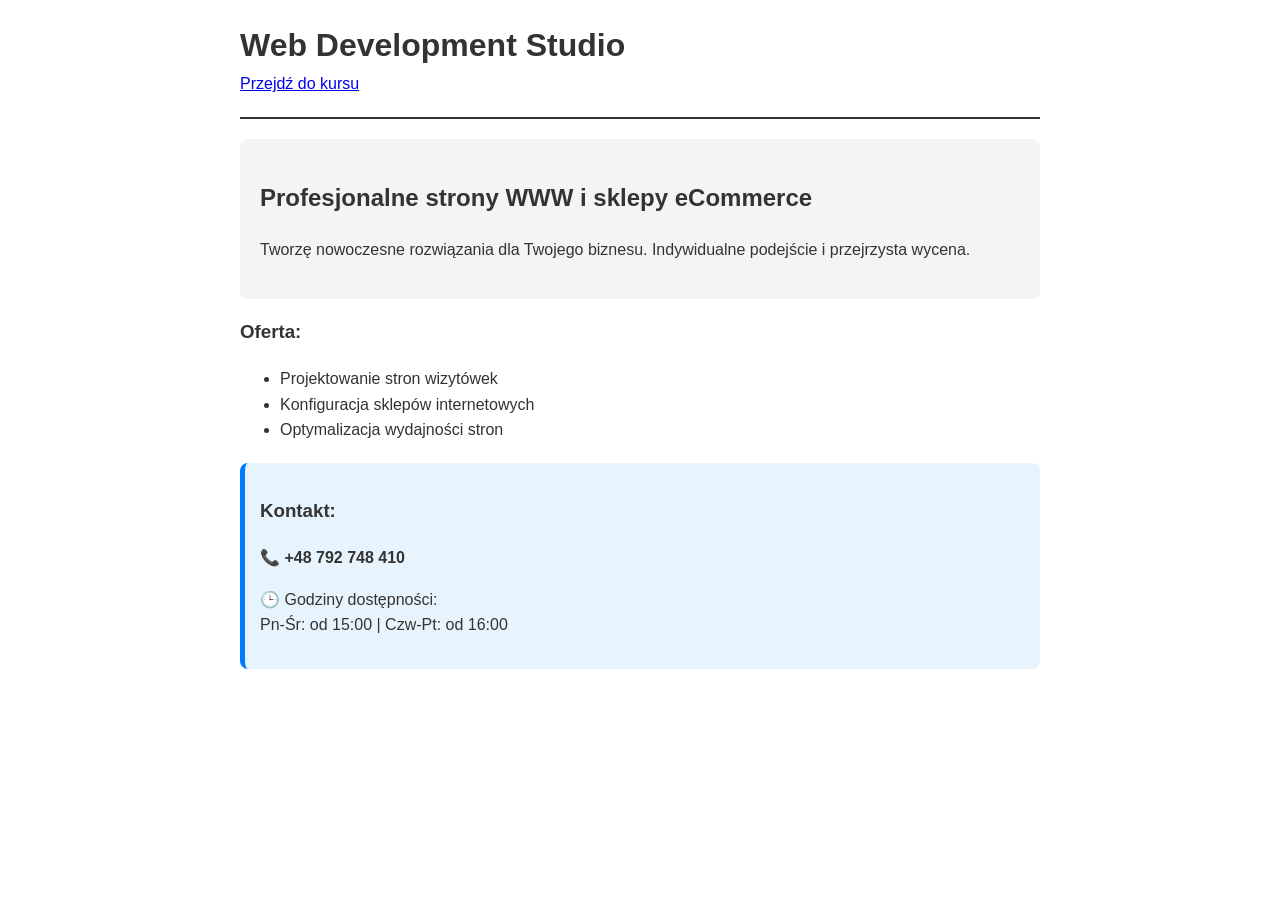
<file: index2.html>
<!DOCTYPE html>
<html lang="pl">
<head>
    <meta charset="UTF-8">
    <meta name="viewport" content="width=device-width, initial-scale=1.0">
    <title>Portfolio | Web Development</title>
    <style>
        body { font-family: sans-serif; line-height: 1.6; max-width: 800px; margin: 0 auto; padding: 20px; color: #333; }
        header { border-bottom: 2px solid #333; padding-bottom: 20px; margin-bottom: 20px; }
        .hero { background: #f4f4f4; padding: 20px; border-radius: 8px; }
        .contact-box { background: #e8f4fd; padding: 15px; border-radius: 8px; margin-top: 20px; border-left: 5px solid #007bff; }
        h1 { margin: 0; }
    </style>
</head>
<body>
    <header>
        <h1>Web Development Studio</h1>
        <nav>
            <a href="kurs/">Przejdź do kursu</a>
        </nav>
    </header>

    <div class="hero">
        <h2>Profesjonalne strony WWW i sklepy eCommerce</h2>
        <p>Tworzę nowoczesne rozwiązania dla Twojego biznesu. Indywidualne podejście i przejrzysta wycena.</p>
    </div>

    <section>
        <h3>Oferta:</h3>
        <ul>
            <li>Projektowanie stron wizytówek</li>
            <li>Konfiguracja sklepów internetowych</li>
            <li>Optymalizacja wydajności stron</li>
        </ul>
    </section>

    <div class="contact-box">
        <h3>Kontakt:</h3>
        <p>📞 <strong>+48 792 748 410</strong></p>
        <p>🕒 Godziny dostępności:<br>
        Pn-Śr: od 15:00 | Czw-Pt: od 16:00</p>
    </div>
</body>
</html>
</file>
